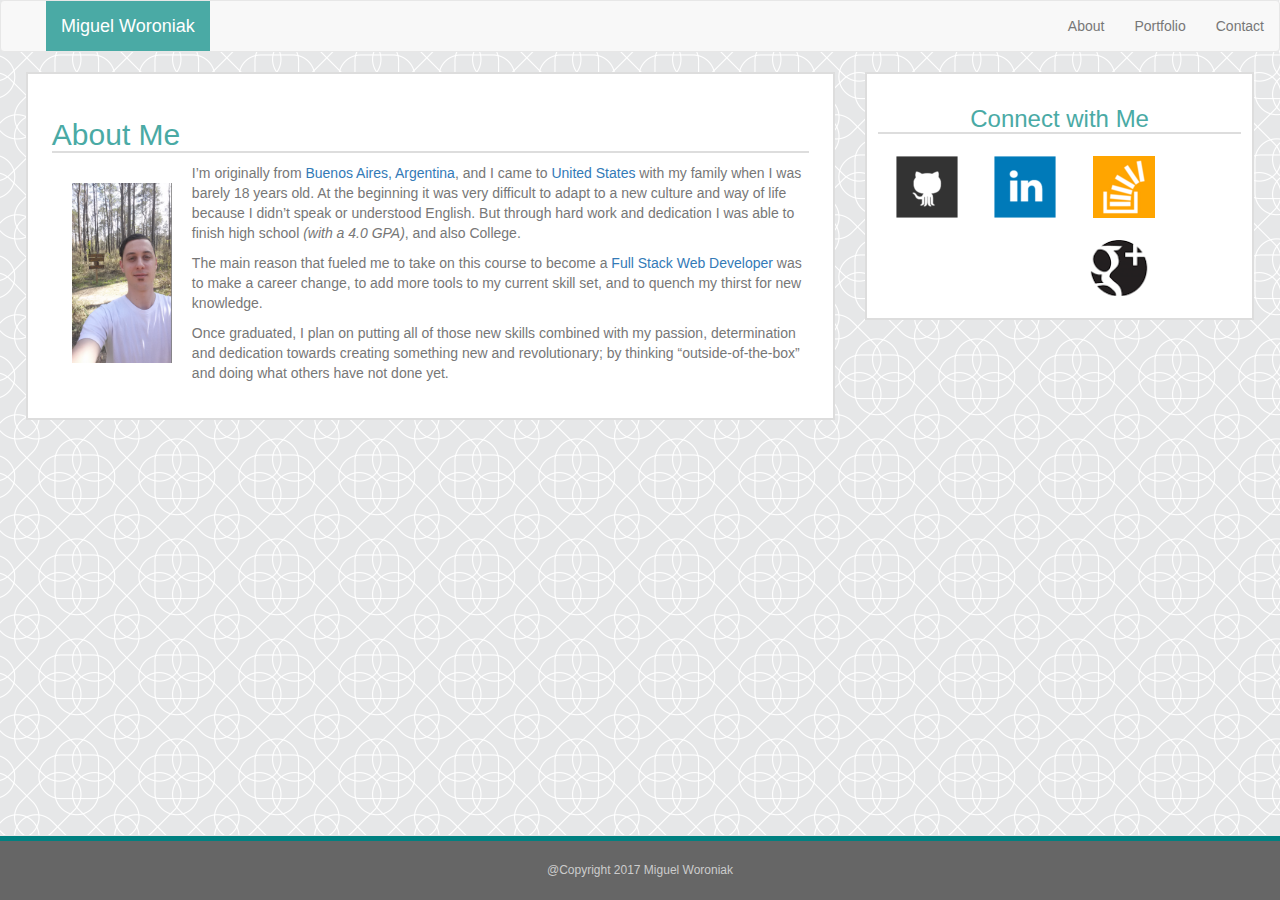
<file: index.html>
<!DOCTYPE html>
<html lang="en-us">

<head>

  <meta charset="UTF-8">
  <meta name="viewport" content="width=device-width, initial-scale=1">

  <title>Bootstrap Portfolio</title>

  <!-- Bootstrap CDN -->
  <link rel="stylesheet" href="https://maxcdn.bootstrapcdn.com/bootstrap/3.3.6/css/bootstrap.min.css">

  <link rel="stylesheet" type="text/css" href="./assets/css/style.css">

</head>

<body>

    <nav class="navbar navbar-default">
        <div class="container-fluid">
            <div class="row">
            <div class="navbar-header">
				<button type="button" class="navbar-toggle" data-toggle="collapse" data-target="#headerNavbar">
					<span class="icon-bar"></span>
					<span class="icon-bar"></span>
					<span class="icon-bar"></span>
				</button>
				<a class="navbar-brand navbar-brand-custom"  href="#" style="background-color:#4aaaa5; 
                color: white; margin-left: 45px;">Miguel Woroniak</a>
			  </div>
			<div class="collapse navbar-collapse" id="headerNavbar">
				<ul class="nav navbar-nav navbar-right" style="text-align: right;">
                    <li><a href="./index.html">About</a></li>
                    <li><a href="./portfolio.html">Portfolio</a></li>
                    <li><a href="./contact.html">Contact</a></li>
                  </ul>
			</div>
        </div>
        </div>
    </nav>

  <div class="container1">
		<div class="row">
			<div class = "col-md-8">
				<div id="left">
					<h2>About Me</h2>
                    <p><img id="bio-image" src="./assets/images/img1.jpg" alt="Miguel's Picture"></p>
                    
                    <p>I’m originally from <a href="https://en.wikipedia.org/wiki/Buenos_Aires" target="_blank">Buenos Aires, Argentina</a>, and I came to <a href="https://en.wikipedia.org/wiki/United_States" target="_blank">United States</a> with my family when I was barely 18 years old. At the beginning it was very difficult to adapt to a new culture and way of life because I didn’t speak or understood English. But through hard work and dedication I was able to finish high school <em>(with a 4.0 GPA)</em>, and also College.</p>
                    
                    <p>The main reason that fueled me to take on this course to become a <a href="https://medium.com/coderbyte/a-guide-to-becoming-a-full-stack-developer-in-2017-5c3c08a1600c" target="_blank">Full Stack Web Developer</a> was to make a career change, to add more tools to my current skill set, and to quench my thirst for new knowledge.</p>
                    
                    <p>Once graduated, I plan on putting all of those new skills combined with my passion, determination and dedication towards creating something new and revolutionary; by thinking “outside-of-the-box” and doing what others have not done yet.</p>	
				</div>
            </div>
			<div class="col-md-4">
				<div id="right">
					<h3 class="text-center">Connect with Me</h3>

					<ul class="nav nav-pills">
                        <li><a href="https://github.com/miguelaw" target="_blank"><img src="./assets/images/GH.png" alt="github link"></a></li>
                        <li><a href="https://www.linkedin.com/in/miguel-woroniak" target="_blank"><img src="./assets/images/IN.png" alt="linkin link"></a></li>
                        <li><a href="https://stackoverflow.com/users/8710306/miguel-woroniak" target="_blank"><img src="./assets/images/SO.png" alt="stack overflow link"></a></li>
                        <li><a href="miguel.wrnk@gmail.com" target="_blank"><img src="./assets/images/G.png" alt="google mail link"></a></li>
					</ul>
				</div>
            </div>
        </div>
    </div>

  <div class="navbar navbar-default navbar-fixed-bottom">
    <div class="containerf">
          <div class="row">
              <div class="col-md-12 text-center">
        <h6>@Copyright 2017 Miguel Woroniak</h6>
    </div>
  </div>

  <!-- jQuery CDN -->
  <script src="https://ajax.googleapis.com/ajax/libs/jquery/1.11.3/jquery.min.js"></script>

  <!-- Bootstrap JavaScript CDN -->
  <script src="https://maxcdn.bootstrapcdn.com/bootstrap/3.3.7/js/bootstrap.min.js"></script>
</body>

</html>
</file>
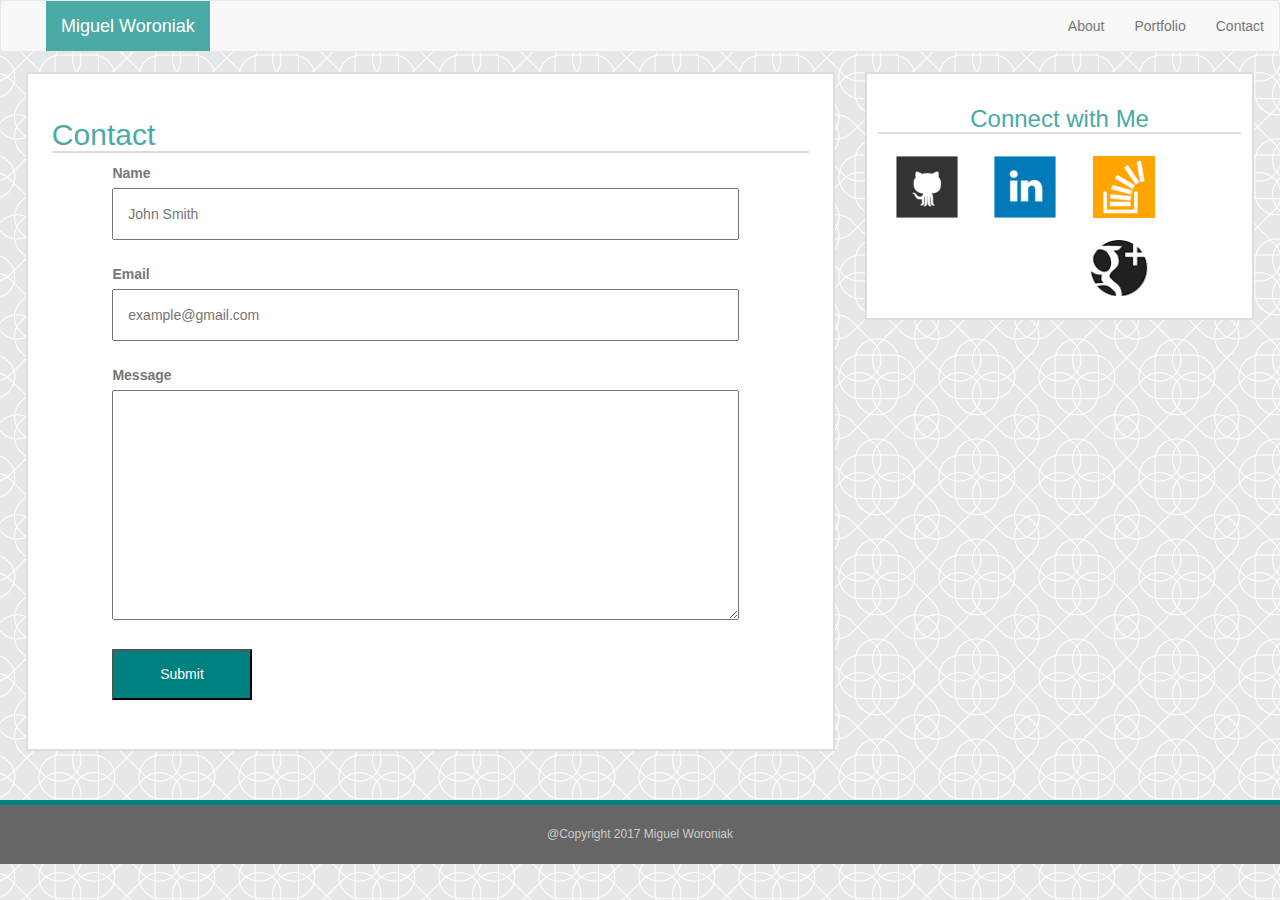
<file: contact.html>
<!DOCTYPE html>
<html lang="en-us">

<head>

  <meta charset="UTF-8">
  <meta name="viewport" content="width=device-width, initial-scale=1">

  <title>Bootstrap Portfolio</title>

  <!-- Bootstrap CDN -->
  <link rel="stylesheet" href="https://maxcdn.bootstrapcdn.com/bootstrap/3.3.6/css/bootstrap.min.css">

  <link rel="stylesheet" type="text/css" href="./assets/css/style.css">

</head>

<body>

        <nav class="navbar navbar-default">
                <div class="container-fluid">
                    <div class="row">
                    <div class="navbar-header">
                        <button type="button" class="navbar-toggle" data-toggle="collapse" data-target="#headerNavbar">
                            <span class="icon-bar"></span>
                            <span class="icon-bar"></span>
                            <span class="icon-bar"></span>
                        </button>
                        <a class="navbar-brand navbar-brand-custom"  href="#" style="background-color:#4aaaa5; 
                        color: white; margin-left: 45px;">Miguel Woroniak</a>
                      </div>
                    <div class="collapse navbar-collapse" id="headerNavbar">
                        <ul class="nav navbar-nav navbar-right" style="text-align: right;">
                            <li><a href="./index.html">About</a></li>
                            <li><a href="./portfolio.html">Portfolio</a></li>
                            <li><a href="./contact.html">Contact</a></li>
                          </ul>
                    </div>
                </div>
                </div>
            </nav>

  <div class="container1">
		<div class="row">
			<div class = "col-md-8">
				<div id="leftcontact">
                    <h2>Contact</h2>
                    <form method = "POST" action = "#">
                        <p>
                            <label>Name</label></br>
                            <input type = "text" name = "fullName" placeholder="John Smith">
                        </p>
                         <p>
                            <label>Email</label></br>
                            <input type="email" name="email" placeholder="example@gmail.com">
                        </p>
                        <p>
                            <label>Message</label></br>
                            <textarea name="message" rows="10"></textarea>
                        </p>
                        <p>
                            <input type="submit" name="Submit" value = "Submit" id="button1">
                        </p>
                    </form>
				</div>
            </div>
			<div class="col-md-4">
				<div id="right">
					<h3 class="text-center">Connect with Me</h3>

					<ul class="nav nav-pills">
                        <li><a href="https://github.com/miguelaw" target="_blank"><img src="./assets/images/GH.png" alt="github link"></a></li>
                        <li><a href="https://www.linkedin.com/in/miguel-woroniak" target="_blank"><img src="./assets/images/IN.png" alt="linkin link"></a></li>
                        <li><a href="https://stackoverflow.com/users/8710306/miguel-woroniak" target="_blank"><img src="./assets/images/SO.png" alt="stack overflow link"></a></li>
                        <li><a href="miguel.wrnk@gmail.com" target="_blank"><img src="./assets/images/G.png" alt="google mail link"></a></li>
					</ul>
				</div>
            </div>
        </div>
    </div>

    <footer class = "container-fluid">
		<div class="row">
			<div class="col-md-12 text-center">
				<h6>@Copyright 2017 Miguel Woroniak</h6>
			</div>
		</div>
	</footer>

  <!-- jQuery CDN -->
  <script src="https://ajax.googleapis.com/ajax/libs/jquery/1.11.3/jquery.min.js"></script>

  <!-- Bootstrap JavaScript CDN -->
  <script src="https://maxcdn.bootstrapcdn.com/bootstrap/3.3.7/js/bootstrap.min.js"></script>
</body>

</html>
</file>
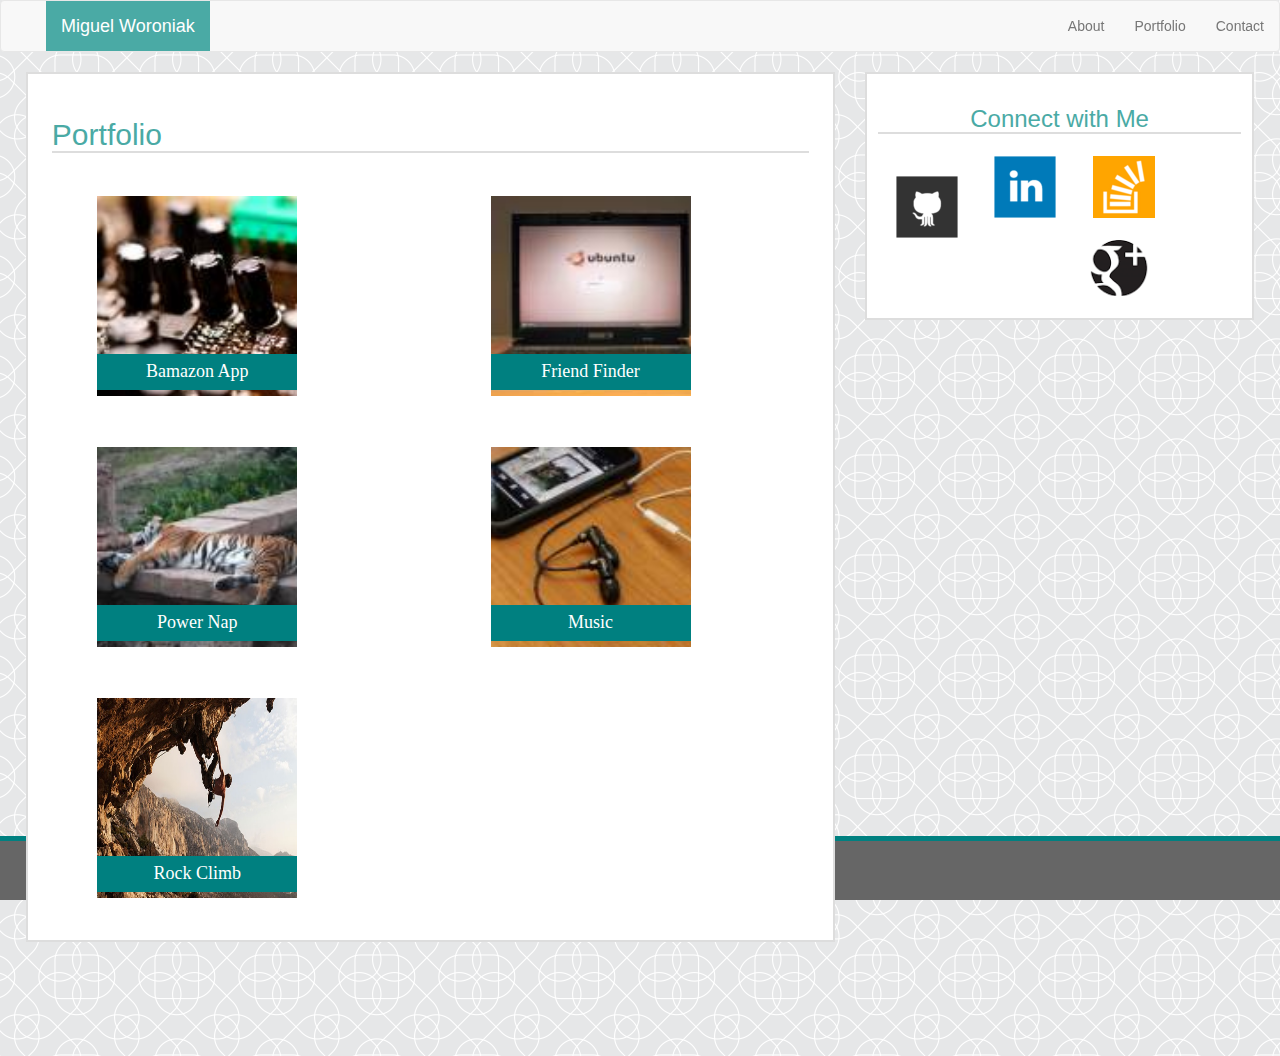
<file: portfolio.html>
<!DOCTYPE html>
<html lang="en-us">

<head>

  <meta charset="UTF-8">
  <meta name="viewport" content="width=device-width, initial-scale=1">

  <title>Bootstrap Portfolio</title>

  <!-- Bootstrap CDN -->
  <link rel="stylesheet" href="https://maxcdn.bootstrapcdn.com/bootstrap/3.3.6/css/bootstrap.min.css">

  <link rel="stylesheet" type="text/css" href="./assets/css/style.css">

</head>

<body>

    <nav class="navbar navbar-default">
        <div class="container-fluid">
            <div class="row">
            <div class="navbar-header">
				<button type="button" class="navbar-toggle" data-toggle="collapse" data-target="#headerNavbar">
					<span class="icon-bar"></span>
					<span class="icon-bar"></span>
					<span class="icon-bar"></span>
				</button>
				<a class="navbar-brand navbar-brand-custom"  href="#" style="background-color:#4aaaa5; 
                color: white; margin-left: 45px;">Miguel Woroniak</a>
			  </div>
			<div class="collapse navbar-collapse" id="headerNavbar">
				<ul class="nav navbar-nav navbar-right" style="text-align: right;">
                    <li><a href="./index.html">About</a></li>
                    <li><a href="./portfolio.html">Portfolio</a></li>
                    <li><a href="./contact.html">Contact</a></li>
                  </ul>
			</div>
        </div>
        </div>
    </nav>

  <div class="container1">
		<div class="row">
			<div class = "col-md-8">
				<div id="leftportfolio">
                    <h2>Portfolio</h2>
					<div class="row">
						<div class="col-md-6">
							<div class="left1">
				<a href="https://github.com/miguelaw/Bamazon" target="_blank">
                                <img src="./assets/images/pc-b.jpg" alt="Computer Board Image" id="img1">
					<h4 id="ttl1">Bamazon App</h4></a>
							</div>
						</div>
						<div class="col-md-6">
							<div class="right1">
				<a href="https://github.com/miguelaw/FriendFinder" target="_blank">
                                <img src="./assets/images/laptop.jpg" alt="Laptop Image" id="img2">
                                <h4 id="ttl2">Friend Finder</h4>
							</div>
						</div>
                    </div>
					<div class="row">
						<div class="col-md-6">
							<div class="left1">
                                <img src="./assets/images/tiger.jpg" alt="Tiger Image" id="img3">
                                <h4 id="ttl3">Power Nap</h4>
							</div>
						</div>
						<div class="col-md-6">
							<div class="right1">
                                <img src="./assets/images/music.jpg" alt="Music Player Image" id="img4">
                                <h4 id="ttl4">Music</h4>
							</div>
						</div>
                    </div>
					<div class="row">
						<div class="col-md-6">
							<div class="left1">
                                <img src="./assets/images/rock.jpg" alt="Rock Climb Image" id="img5">
                                <h4 id="ttl5">Rock Climb</h4>
							</div>
						</div>
						<div class="col-md-6">
						</div>
				    </div>
            </div>
			</div>
			<div class="col-md-4">
				<div id="right">
					<h3 class="text-center">Connect with Me</h3>

					<ul class="nav nav-pills">
                        <li><a href="https://github.com/miguelaw" target="_blank"><img src="./assets/images/GH.png" alt="github link"></a></li>
                        <li><a href="https://www.linkedin.com/in/miguel-woroniak" target="_blank"><img src="./assets/images/IN.png" alt="linkin link"></a></li>
                        <li><a href="https://stackoverflow.com/users/8710306/miguel-woroniak" target="_blank"><img src="./assets/images/SO.png" alt="stack overflow link"></a></li>
                        <li><a href="miguel.wrnk@gmail.com" target="_blank"><img src="./assets/images/G.png" alt="google mail link"></a></li>
					</ul>
				</div>
            </div>
    </div>
  </div>

    <footer class = "container-fluid">
		<div class="row">
			<div class="col-md-12 text-center">
				<h6>@Copyright 2017 Miguel Woroniak</h6>
			</div>
		</div>
	</footer>

  <!-- jQuery CDN -->
  <script src="https://ajax.googleapis.com/ajax/libs/jquery/1.11.3/jquery.min.js"></script>

  <!-- Bootstrap JavaScript CDN -->
  <script src="https://maxcdn.bootstrapcdn.com/bootstrap/3.3.7/js/bootstrap.min.js"></script>
</body>

</html>
</file>
<file: assets/css/style.css>
body
{
	font-family: Arial, 'Helvetica Neue', Helvetica, sans-serif;
    background-image: url("../images/intersection.png");
    background-color: #ffffff;
}

a:hover 
{ 
    background-color: #4aaaa5;
    color: black;
}

h2
{
    color: #4aaaa5;
    border-bottom: 2px solid #dddddd;
}

h3
{
    color: #4aaaa5;
    border-bottom: 2px solid #dddddd;
}

.container1
{
    margin: 0 2% 2% 2%;
}

#left
{
    background-color: #ffffff;
    color: #777777;
    border: 2px solid #dddddd;
    padding: 3%;
    margin-bottom: 3%;
}

#bio-image
{
    width:100px; 
    height:180px;
    margin: 20px;
    float: left;
}

#right
{
    background-color: #ffffff;
    color: #777777;
    border: 2px solid #dddddd;
    padding: 3%;
}

#leftcontact
{
    background-color: #ffffff;
    color: #777777;
    border: 2px solid #dddddd;
    padding: 3%;
    margin-bottom: 3%;
}

#leftcontact form
{
    padding-left: 8%;
}

input
{
    width: 90%;
    padding: 2%;
    margin: 0 0 2%;
}

textarea
{
    width: 90%;
    padding: 2%;
    margin: 0 0 2%;
}

#button1
{
    color: white;
    background-color: teal;
    width: 20%;
}

#leftportfolio
{
    padding: 3%;
    background-color: #ffffff;
    color: #777777;
    border: 2px solid #dddddd;
    margin-bottom: 3%;  
}

h4
{
    background-color: #4aaaa5;
    color: white;
    font-family: 'Times New Roman';
    padding: 3%;
    text-align: center;
    width: 28%;  
}

#img1, #img2, #img3, #img4, #img5
{
    width: 200px;
    height: 200px;
}

#leftportfolio .left1, #leftportfolio .right1
{
	position: relative;
	width: 75%;
	padding: 0;
	margin: 9% auto 5%;
}

#leftportfolio .left1 h4, #leftportfolio .right1 h4
{
    text-align: center;
    border: none;
	color: white;
	background-color: teal;
	padding: 3% 0 3% 0;
	margin-bottom: 0;
	width: 200px;
	position: absolute;
	bottom: 3%;
	left:0;
	z-index: 1;
}

footer
{
    padding: 1%;
    position: sticky;
    bottom: 0;
    z-index: -1;
    background-color: #666666;
    border-top: 5px solid teal;
    text-align: center;
    color: #cccccc;
}

.containerf
{
    padding: 1%;
    position: sticky;
    bottom: 0;
    z-index: -1;
    background-color: #666666;
    border-top: 5px solid teal;
    text-align: center;
    color: #cccccc;
}
</file>
